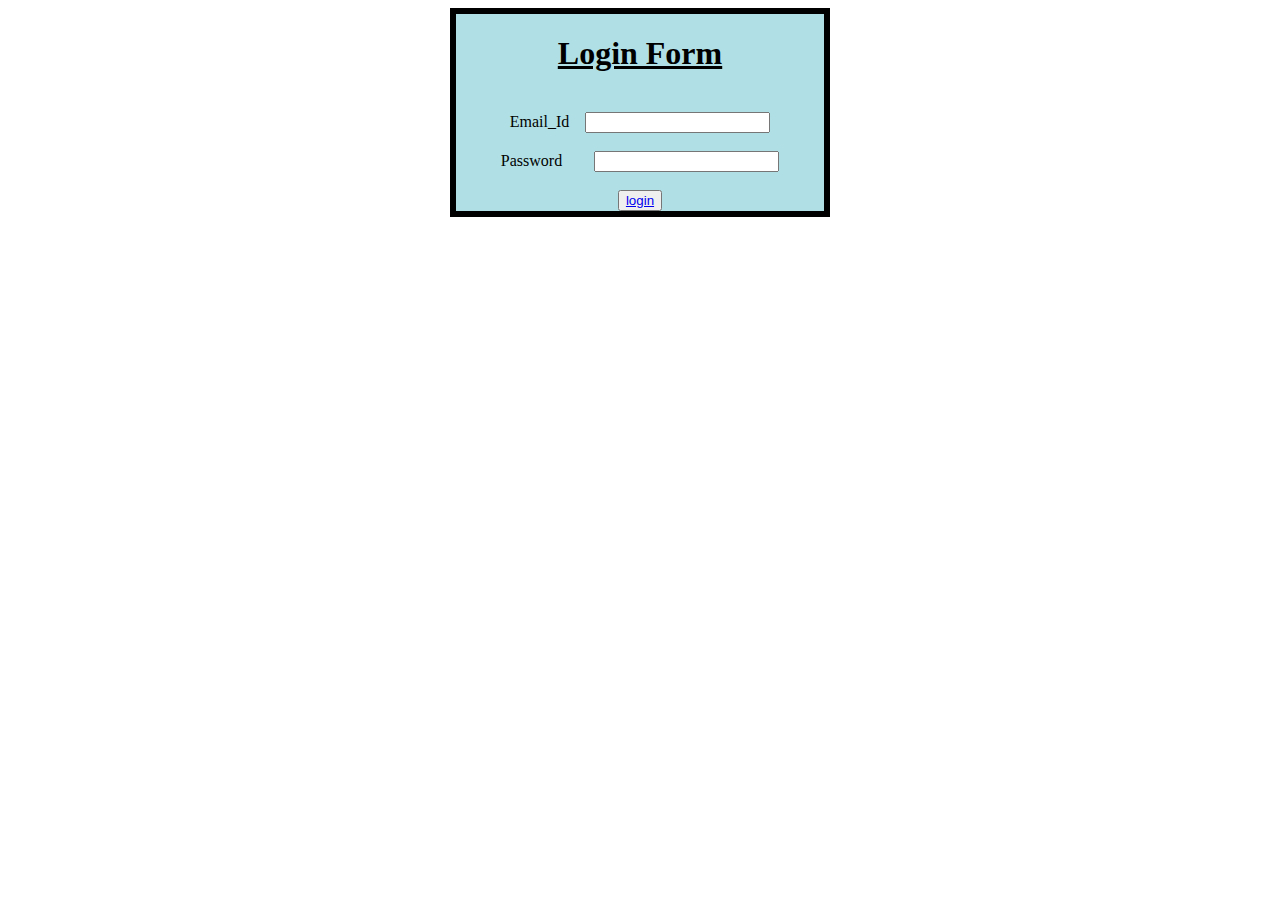
<file: index.html>
<!doctype html>
<html lang="en">
<head>
<meta charset="utf-8">
<meta name="viewport" content="width=device-width, initial-scale=1">
<title>Login Form</title>
</head>
<style>
form{background-color:powderblue;
font-family:cursive;
border:6px solid black;
text-align:center;}
body{background-color:white;

border-collapse:separate;
border-spacing:350px;
margin-left:450px;
margin-right:450px;
}
.radio{text-align:center;}

</style>
<body>
<form>
<h1><center><u>Login Form</center></u></h1><br>
<label>Email_Id</label>&nbsp &nbsp
<input type='email' name='Email_Id'></input><br><br>
<label>Password&nbsp &nbsp &nbsp &nbsp 
<input type='password' name='password'></input><br><br>
<button type="submit"><a href="portfolio.html">login</a></button>

</form>
</file>
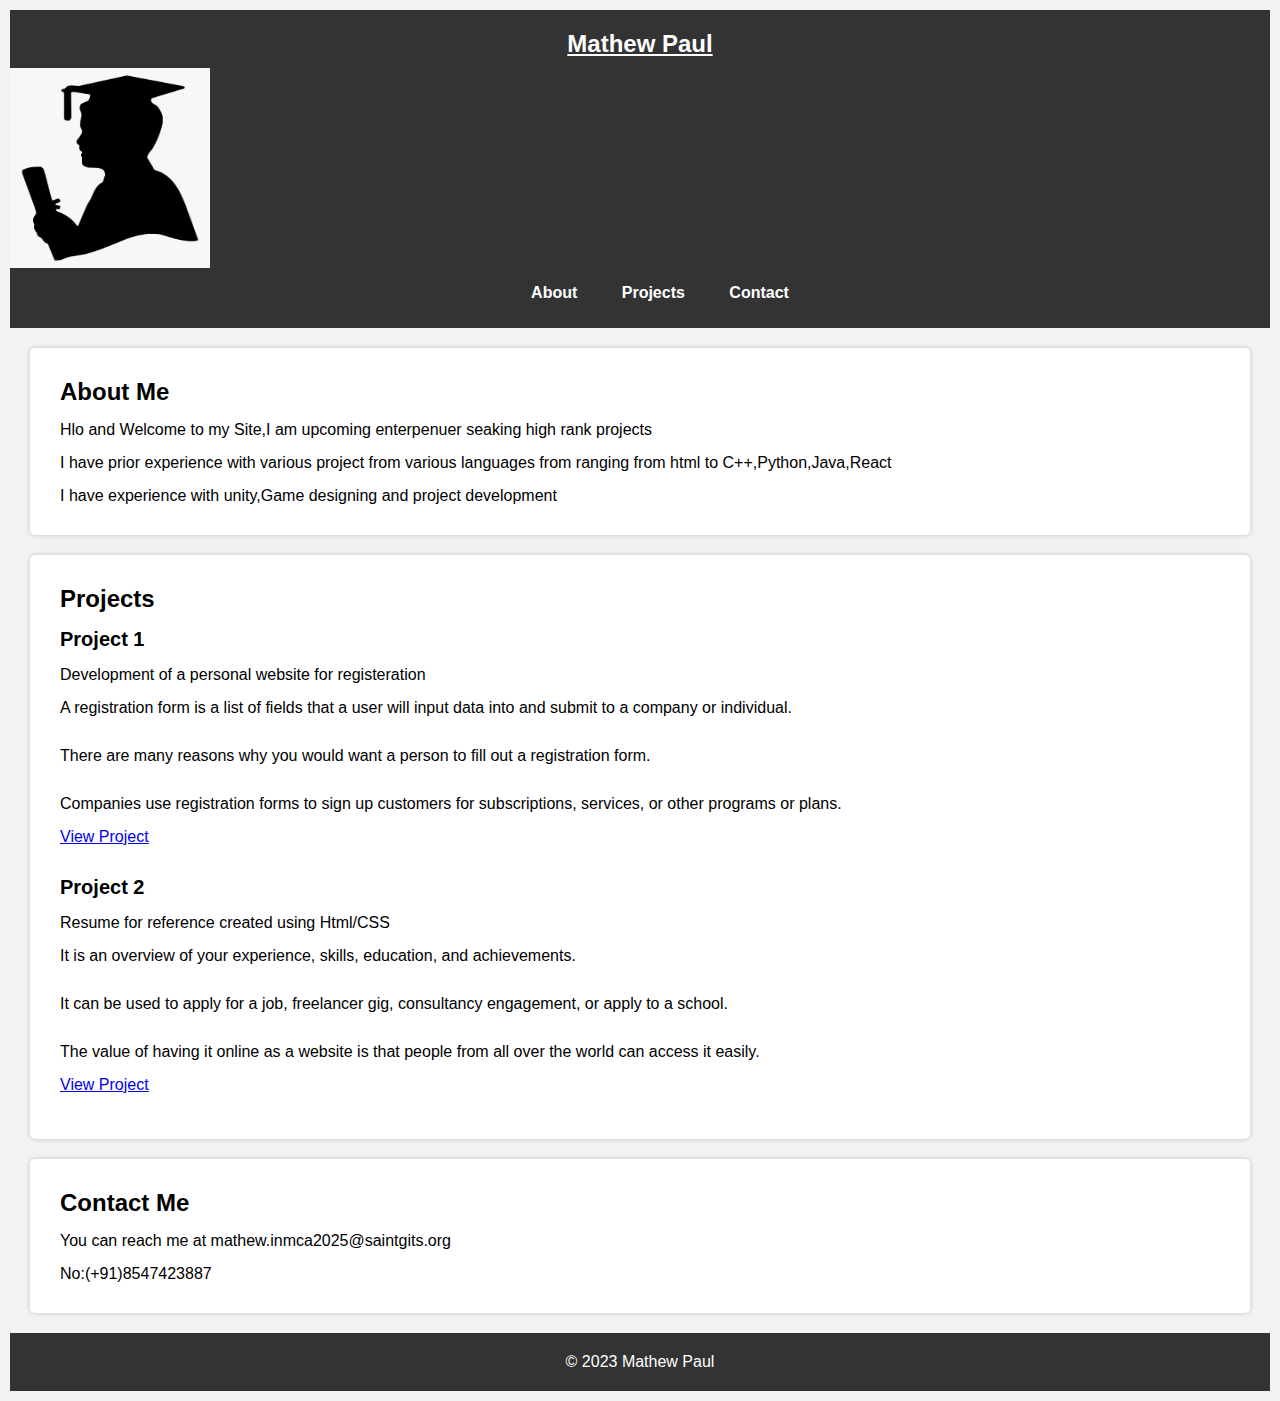
<file: portfolio.html>
<html>
<head>
    <link rel="stylesheet" href="styles.css">
    <title>Your Portfolio</title>
</head>

 <body>
    <header><center><h1><u>Mathew Paul</u></h1></center>
	<img src="photo.png"width="200" height="200">
        <nav>
            <ul>
                <li><a href="#about">About</a></li>
                <li><a href="#projects">Projects</a></li>
                <li><a href="#contact">Contact</a></li>
            </ul>
        </nav>
    </header>

    <section id="about">
        <h1>About Me</h1>
        <p>Hlo and Welcome to my Site,I am upcoming enterpenuer seaking high rank projects</p>
		<p>I have prior experience with various project from various languages from ranging from html to C++,Python,Java,React</p>
		<p>I have experience with unity,Game designing and project development</p>
		
    </section>

    <section id="projects">
        <h1>Projects</h1>
        <div class="project">
            <h2>Project 1</h2>
            <p>Development of a personal website for registeration</p>
			<p>A registration form is a list of fields that a user will input data into and submit to a company or individual.<p>
			<p>There are many reasons why you would want a person to fill out a registration form.<p>
			<p>Companies use registration forms to sign up customers for subscriptions, services, or other programs or plans.<p>
            <a href="register.html">View Project</a>
        </div>
        <div class="project">
            <h2>Project 2</h2>
            <p>Resume for reference created using Html/CSS</p>
			<p>It is an overview of your experience, skills, education, and achievements.<p>
			<p>It can be used to apply for a job, freelancer gig, consultancy engagement, or apply to a school.<p>
			<p>The value of having it online as a website is that people from all over the world can access it easily.<p>
            <a href="resume.html">View Project</a>
        </div>
    </section>

    <section id="contact">
        <h1>Contact Me</h1>
        <p>You can reach me at mathew.inmca2025@saintgits.org</p>
		<p>No:(+91)8547423887
    </section>

    <footer>
        <p>&copy; 2023 Mathew Paul</p>
    </footer>
</body>
</html>
</file>
<file: styles.css>
body, h1, h2, p {
    margin: 5px;
    padding: 5px;
}

body {
    font-family: Arial, sans-serif;
    background-color: #f2f2f2;
}

header {
    background-color: #333;
    color: white;
    padding: 10px 0;
}

nav ul {
    list-style: none;
    text-align: center;
}

nav li {
    display: inline;
    margin: 0 20px;
}

nav a {
    text-decoration: none;
    color: white;
    font-weight: bold;
}

section {
    padding: 20px;
    background-color: white;
    margin: 20px;
    border-radius: 5px;
    box-shadow: 0 0 5px rgba(0, 0, 0, 0.2);
}

h1 {
    font-size: 24px;
}

h2 {
    font-size: 20px;
}

.project {
    margin-bottom: 20px;
}

footer {
    text-align: center;
    padding: 10px 0;
    background-color: #333;
    color: white;
}
</file>
